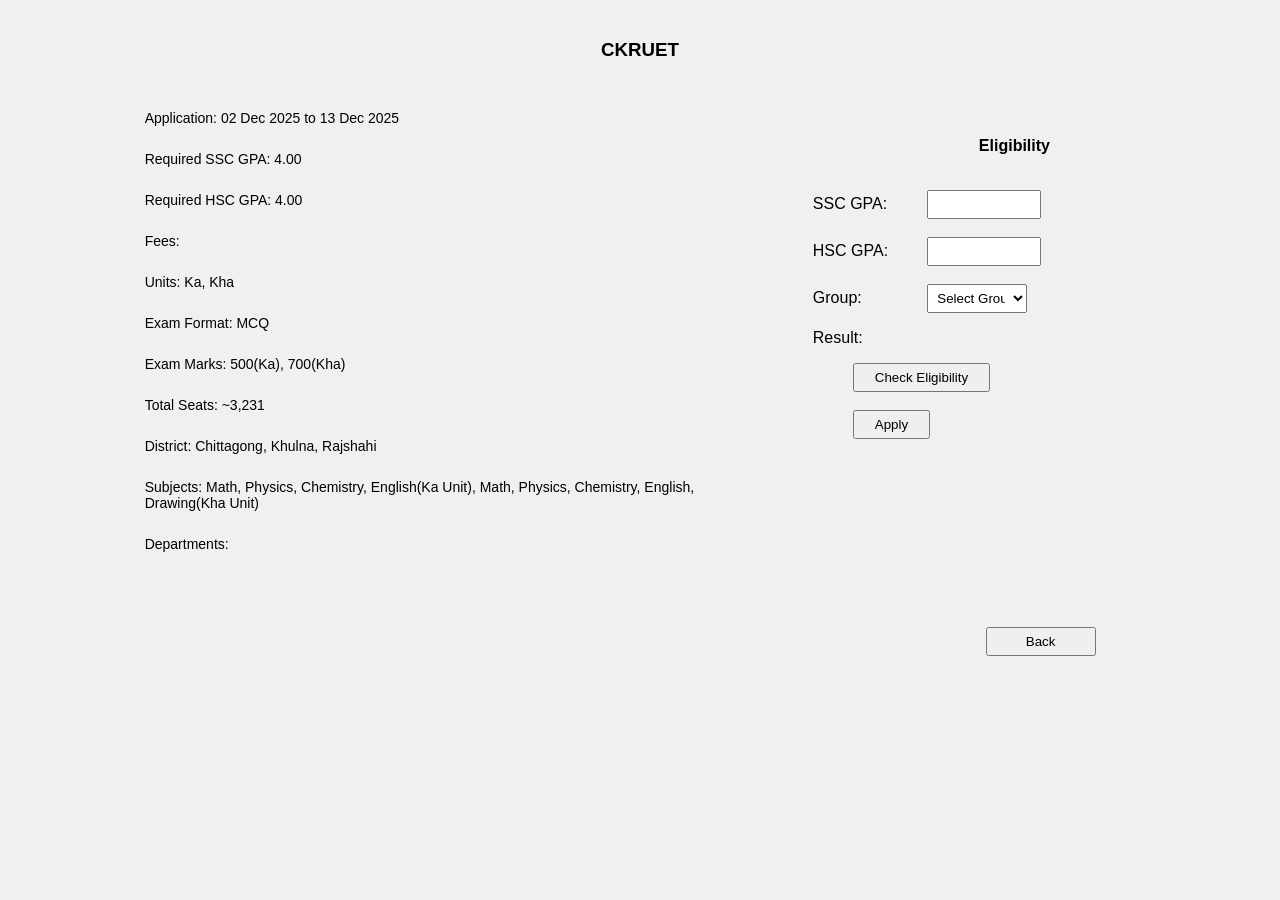
<file: ckruet.html>
<!DOCTYPE html>
<html>
<head>
    <title>CKRUET Admission</title>
    <link rel="stylesheet" href="ckruet.css">
</head>

<body>

    <div class="container">

        <h3>CKRUET</h3>

        <div class="main">

            <div class="information">

                <p>Application: 02 Dec 2025 to 13 Dec 2025</p>

                <p>Required SSC GPA: 4.00</p>

                <p>Required HSC GPA: 4.00</p>

                <p>Fees:</p>

                <p>Units: Ka, Kha</p>

                <p>Exam Format: MCQ</p>

                <p>Exam Marks: 500(Ka), 700(Kha)</p>

                <p>Total Seats: ~3,231</p>

                <p>District: Chittagong, Khulna, Rajshahi</p>

                <p>Subjects: Math, Physics, Chemistry, English(Ka Unit),
                Math, Physics, Chemistry, English, Drawing(Kha Unit)</p>

                <p>Departments:</p>

            </div>


            <div class="eligibility">

                <h4>Eligibility</h4>

                <label>SSC GPA:</label>
                <input type="number" id="ssc" step="0.01" min="0" max="5">

                <br><br>

                <label>HSC GPA:</label>
                <input type="number" id="hsc" step="0.01" min="0" max="5">

                <br><br>

                <label>Group:</label>

                <select id="group">

                    <option value="">Select Group</option>
                    <option value="Ka">Ka Unit</option>
                    <option value="Kha">Kha Unit</option>

                </select>

                <p id="result">Result:</p>

                <button onclick="checkEligibility()">
                    Check Eligibility
                </button>

                <br><br>

                <button onclick="apply()">Apply</button>

            </div>

        </div>

        <button class="back" onclick="history.back()">Back</button>

    </div>

    <script src="ckruet.js"></script>

</body>
</html>
</file>
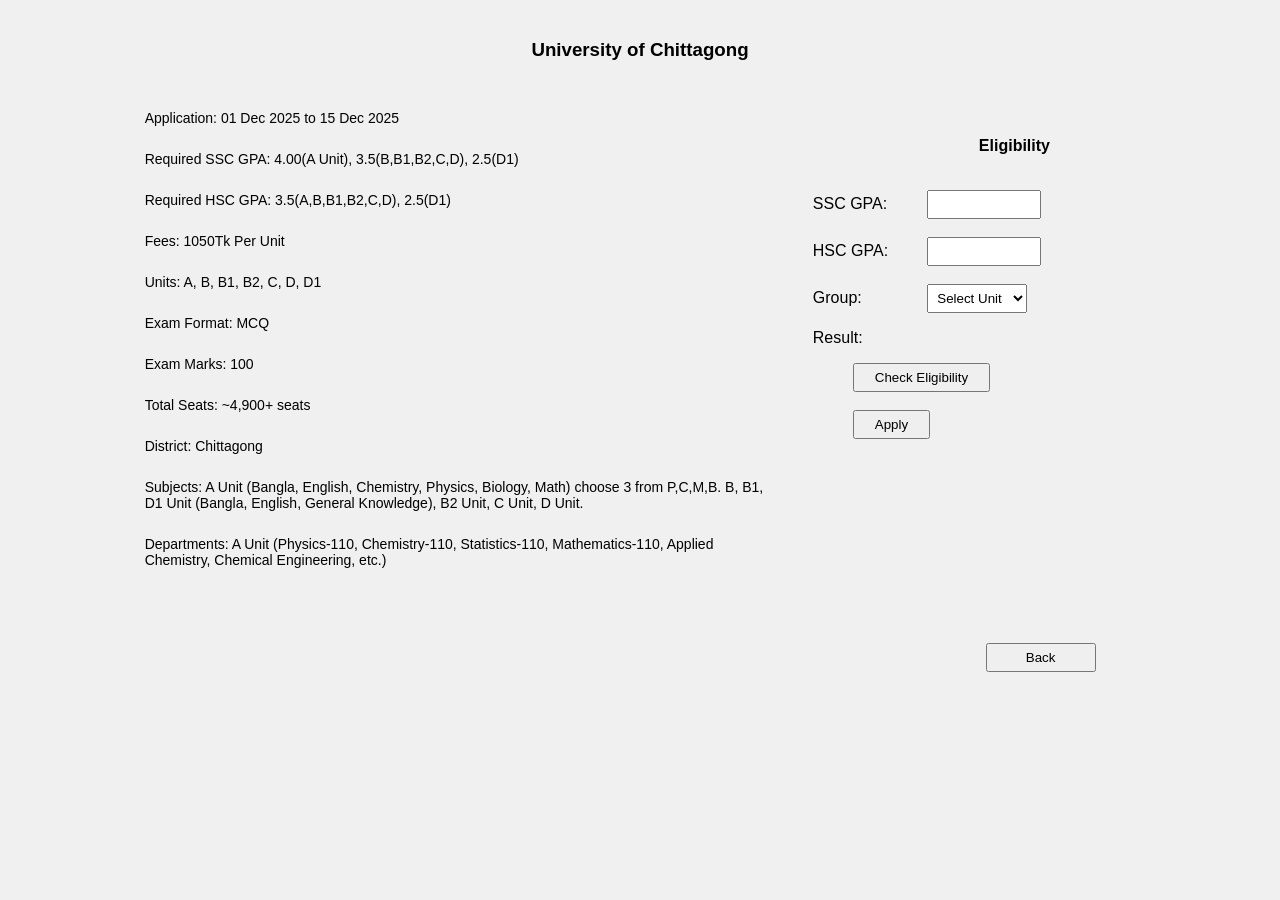
<file: cu.html>
<!DOCTYPE html>
<html>
<head>
    <title>CU Admission</title>
    <link rel="stylesheet" href="cu.css">
</head>

<body>

    <div class="container">

        <h3>University of Chittagong</h3>

        <div class="main">

            <div class="information">

                <p>Application: 01 Dec 2025 to 15 Dec 2025</p>

                <p>Required SSC GPA: 4.00(A Unit), 3.5(B,B1,B2,C,D), 2.5(D1)</p>

                <p>Required HSC GPA: 3.5(A,B,B1,B2,C,D), 2.5(D1)</p>

                <p>Fees: 1050Tk Per Unit</p>

                <p>Units: A, B, B1, B2, C, D, D1</p>

                <p>Exam Format: MCQ</p>

                <p>Exam Marks: 100</p>

                <p>Total Seats: ~4,900+ seats</p>

                <p>District: Chittagong</p>

                <p>Subjects: A Unit (Bangla, English, Chemistry, Physics,
                Biology, Math) choose 3 from P,C,M,B.
                B, B1, D1 Unit (Bangla, English, General Knowledge),
                B2 Unit, C Unit, D Unit.</p>

                <p>Departments: A Unit (Physics-110, Chemistry-110,
                Statistics-110, Mathematics-110, Applied Chemistry,
                Chemical Engineering, etc.)</p>

            </div>


            <div class="eligibility">

                <h4>Eligibility</h4>

                <label>SSC GPA:</label>

                <input type="number" id="ssc" step="0.01" min="0" max="5">

                <br><br>

                <label>HSC GPA:</label>

                <input type="number" id="hsc" step="0.01" min="0" max="5">

                <br><br>

                <label>Group:</label>

                <select id="group">

                    <option value="">Select Unit</option>

                    <option value="A">A Unit</option>

                    <option value="B">B Unit</option>

                    <option value="B1">B1 Unit</option>

                    <option value="B2">B2 Unit</option>

                    <option value="C">C Unit</option>

                    <option value="D">D Unit</option>

                    <option value="D1">D1 Unit</option>

                </select>

                <p id="result">Result:</p>

                <button onclick="checkEligibility()">
                    Check Eligibility
                </button>

                <br><br>

                <button onclick="apply()">Apply</button>

            </div>

        </div>

        <button class="back" onclick="history.back()">Back</button>

    </div>

    <script src="cu.js"></script>

</body>
</html>
</file>
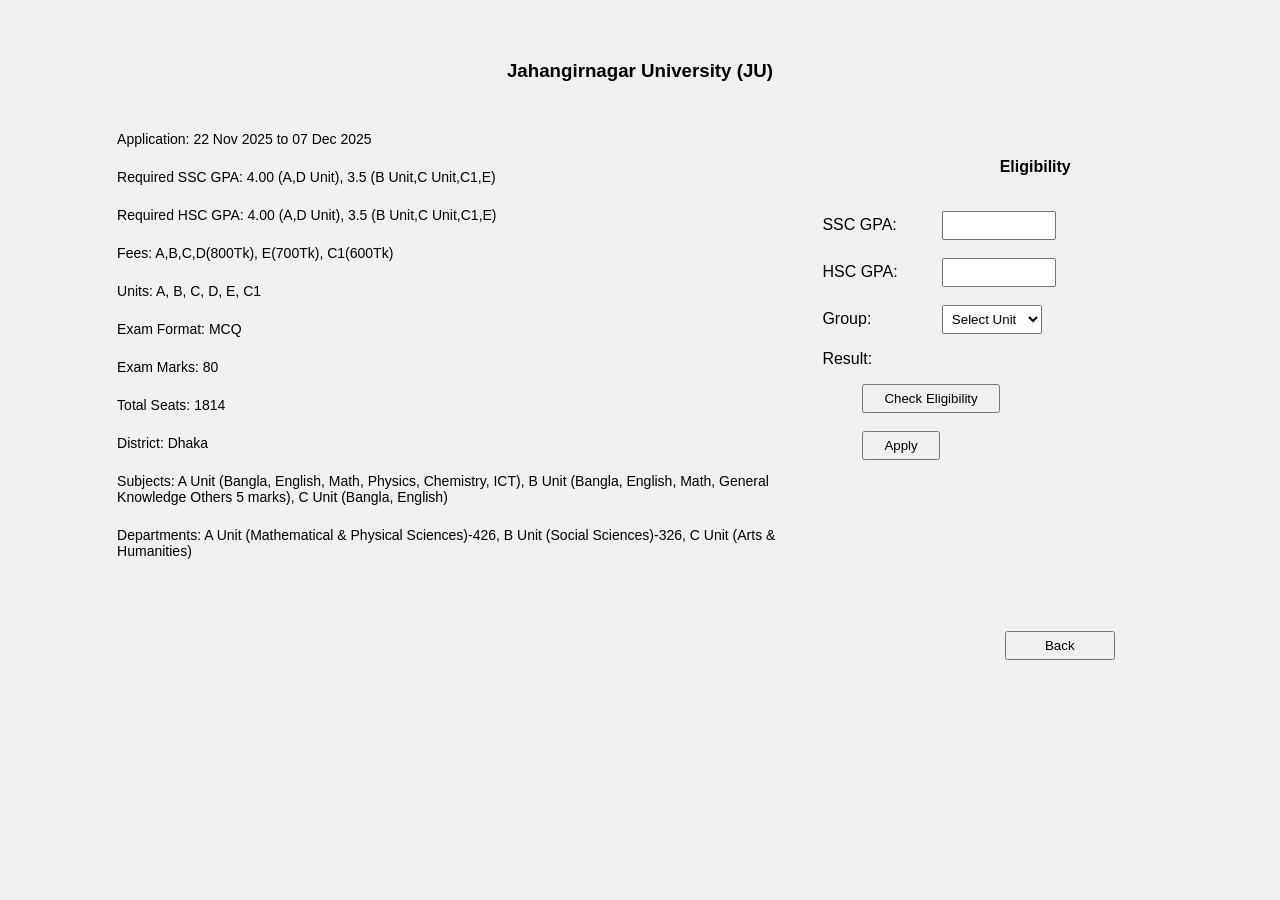
<file: ju.html>
<!DOCTYPE html>
<html>
<head>
    <title>JU Admission</title>
    <link rel="stylesheet" href="ju.css">
</head>

<body>

    <div class="container">

        <h3>Jahangirnagar University (JU)</h3>

        <div class="main">

            <div class="information">

                <p>Application: 22 Nov 2025 to 07 Dec 2025</p>

                <p>Required SSC GPA: 4.00 (A,D Unit), 3.5 (B Unit,C Unit,C1,E)</p>

                <p>Required HSC GPA: 4.00 (A,D Unit), 3.5 (B Unit,C Unit,C1,E)</p>

                <p>Fees: A,B,C,D(800Tk), E(700Tk), C1(600Tk)</p>

                <p>Units: A, B, C, D, E, C1</p>

                <p>Exam Format: MCQ</p>

                <p>Exam Marks: 80</p>

                <p>Total Seats: 1814</p>

                <p>District: Dhaka</p>

                <p>Subjects: A Unit (Bangla, English, Math, Physics, Chemistry, ICT),
                B Unit (Bangla, English, Math, General Knowledge Others 5 marks),
                C Unit (Bangla, English)</p>

                <p>Departments: A Unit (Mathematical & Physical Sciences)-426,
                B Unit (Social Sciences)-326, C Unit (Arts & Humanities)</p>

            </div>


            <div class="eligibility">

                <h4>Eligibility</h4>

                <label>SSC GPA:</label>
                <input type="number" id="ssc" step="0.01" min="0" max="5">
                <br><br>

                <label>HSC GPA:</label>
                <input type="number" id="hsc" step="0.01" min="0" max="5">
                <br><br>

                <label>Group:</label>

                <select id="group">
                    <option value="">Select Unit</option>
                    <option value="A">A Unit</option>
                    <option value="B">B Unit</option>
                    <option value="C">C Unit</option>
                    <option value="C1">C1 Unit</option>
                    <option value="D">D Unit</option>
                    <option value="E">E Unit</option>
                </select>

                <p id="result">Result:</p>

                <button onclick="checkEligibility()">
                    Check Eligibility
                </button>

                <br><br>

                <button onclick="apply()">Apply</button>

            </div>

        </div>

        <button class="back" onclick="history.back()">Back</button>

    </div>

    <script src="ju.js"></script>

</body>
</html>
</file>
<file: ckruet.css>
body {
    font-family: Arial;
    background-color: #f0f0f0;
    margin: 0;
}

.container {
    width: 90%;
    margin: auto;
    padding: 20px;
}

h3 {
    text-align: center;
    margin-bottom: 35px;
}

.main {
    display: flex;
    justify-content: space-between;
}

.information {
    width: 55%;
    margin-left: 7%;
}

.information p {
    margin-bottom: 25px;
    font-size: 14px;
}

.eligibility {
    width: 35%;
    margin-top: 20px;
}

.eligibility h4 {
    text-align: center;
    margin-bottom: 35px;
}

label {
    display: inline-block;
    width: 110px;
}

input, select {
    width: 100px;
    padding: 5px;
}

button {
    padding: 5px 20px;
    margin-left: 40px;
    cursor: pointer;
}

.back {
    margin-left: 80%;
    margin-top: 50px;
    width: 110px;
}
</file>
<file: cu.css>
body {
    font-family: Arial;
    background-color: #f0f0f0;
    margin: 0;
}

.container {
    width: 90%;
    margin: auto;
    padding: 20px;
}

h3 {
    text-align: center;
    margin-bottom: 35px;
}

.main {
    display: flex;
    justify-content: space-between;
}

.information {
    width: 55%;
    margin-left: 7%;
}

.information p {
    margin-bottom: 25px;
    font-size: 14px;
}

.eligibility {
    width: 35%;
    margin-top: 20px;
}

.eligibility h4 {
    text-align: center;
    margin-bottom: 35px;
}

label {
    display: inline-block;
    width: 110px;
}

input, select {
    width: 100px;
    padding: 5px;
}

button {
    padding: 5px 20px;
    margin-left: 40px;
    cursor: pointer;
}

.back {
    margin-left: 80%;
    margin-top: 50px;
    width: 110px;
}
</file>
<file: ju.css>
body {
    font-family: Arial;
    background-color: #f0f0f0;
    margin: 0;
}

.container {
    width: 95%;
    margin: auto;
    padding: 20px;
}

h3 {
    text-align: center;
    margin-top: 40px;
    margin-bottom: 35px;
}

.main {
    display: flex;
    justify-content: space-between;
}

.information {
    width: 55%;
    margin-left: 7%;
}

.information p {
    margin-bottom: 22px;
    font-size: 14px;
}

.eligibility {
    width: 35%;
    margin-top: 20px;
}

.eligibility h4 {
    text-align: center;
    margin-bottom: 35px;
}

label {
    display: inline-block;
    width: 115px;
}

input, select {
    width: 100px;
    padding: 5px;
}

button {
    padding: 5px 20px;
    margin-left: 40px;
    cursor: pointer;
}

.back {
    margin-left: 80%;
    margin-top: 50px;
    width: 110px;
}
</file>
